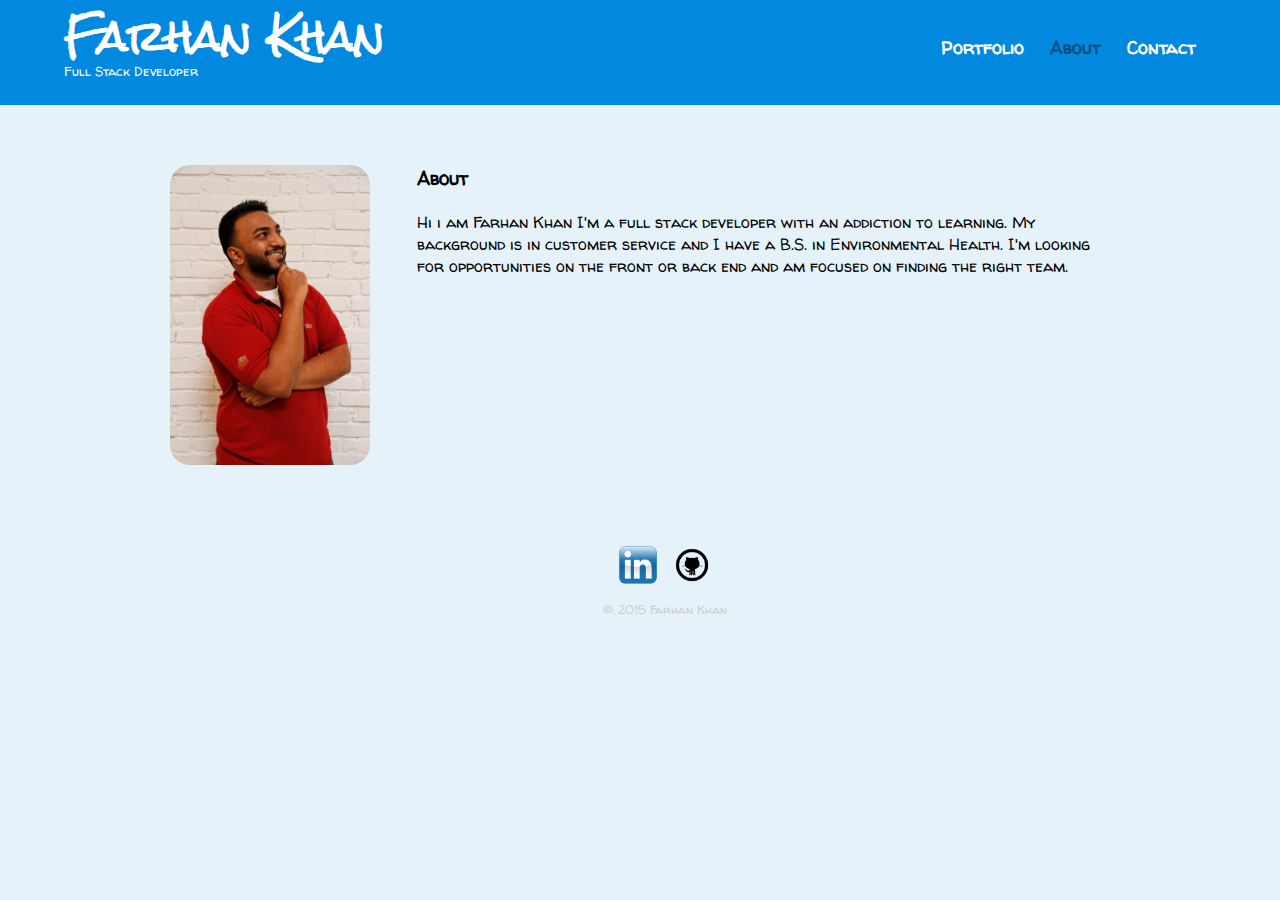
<file: about.html>
<!DOCTYPE html>
<html lang="en">
<head>
	<meta charset="UTF-8">
	<title>Farhan Khan | Developer</title>
	<link rel="stylesheet" href="css/normalize.css">
	<link href='http://fonts.googleapis.com/css?family=Walter+Turncoat|Rock+Salt' rel='stylesheet' type='text/css'>
	<link rel="stylesheet" href="css/main.css">
	<link rel="stylesheet" href="css/responsive.css">
	<meta name="viewport" content="width=device-width, initial-scale=1.0">
</head>
<body>
	<header>
		<a href="index.html" id="logo">
		<h1>Farhan Khan</h1>
		<h2>Full Stack Developer</h2>
		</a>
		<nav>
			<ul>
				<li><a href="index.html">Portfolio</a></li>
				<li><a href="about.html" class="selected">About</li></a>
				<li><a href="contact.html">Contact</li></a>
			</ul>
		</nav>
	</header>
	<div id="wrapper">
	<section>
		<img src="img/_MG_7422.JPG" alt="photo of farhan Khan" class="profile-photo">
		<h3>About</h3>
		<p>Hi i am Farhan Khan I'm a full stack developer with an addiction to learning. My background is in customer service and I have a B.S. in Environmental Health. I'm looking for opportunities on the front or back end and am focused on finding the right team.</p>

	</section>
	<footer>
		<a href="https://www.linkedin.com/profile/public-profile-settings?trk=prof-edit-edit-public_profile"><img src="img/linkden.ong.png" alt="linkden profile" class= "social-icon"></a>
		<a href="https://github.com/Farhan1013"><img src="img/github.png" alt="github profile" class= "social-icon"></a>
		<p>&copy: 2015 Farhan Khan</p>
	</footer>
	</div>
</body>
</html>
</file>
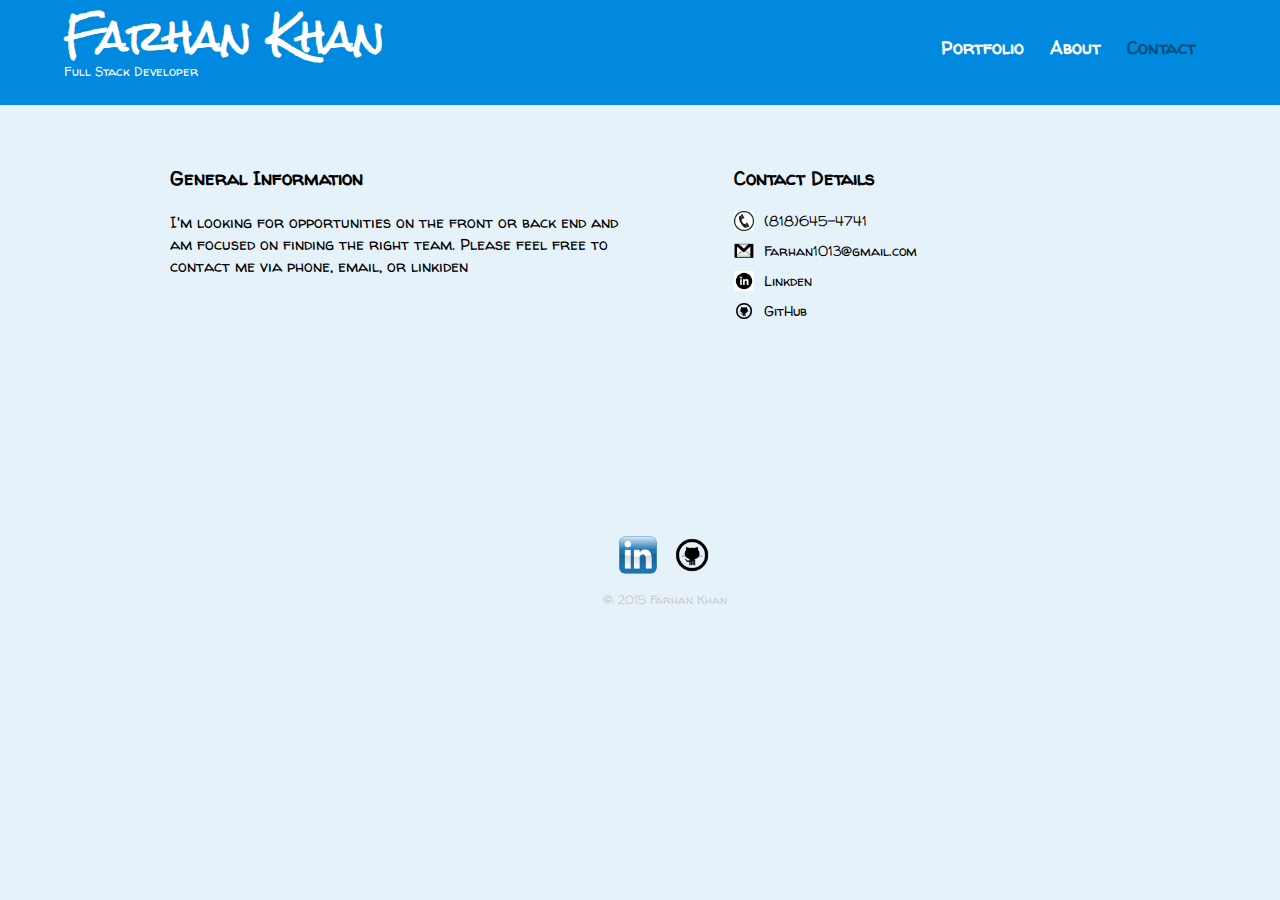
<file: contact.html>
<!DOCTYPE html>
<html lang="en">
<head>
	<meta charset="UTF-8">
	<title>Farhan Khan | Full Stack Developer</title>
	<link rel="stylesheet" href="css/normalize.css">
	<link href='http://fonts.googleapis.com/css?family=Walter+Turncoat|Rock+Salt' rel='stylesheet' type='text/css'>
	<link rel="stylesheet" href="css/main.css">
	<link rel="stylesheet" href="css/responsive.css">
	<meta name="viewport" content="width=device-width, initial-scale=1.0">
</head>
<body>
	<header>
		<a href="index.html" id="logo">
		<h1>Farhan Khan</h1>
		<h2> Full Stack Developer</h2>
		</a>
		<nav>
			<ul>
				<li><a href="index.html">Portfolio</a></li>
				<li><a href="about.html" >About</li></a>
				<li><a href="contact.html" class="selected">Contact</li></a>
			</ul>
		</nav>
	</header>
	<div id="wrapper">
	<section id="primary">
		<h3>General Information</h3>
		<p> I'm looking for opportunities on the front or back end and am focused on finding the right team. Please feel free to contact me via phone, email, or linkiden</p>
	</section>
	<section id="secondary">
		<h3>Contact Details</h3>
		<ul class="contact-info">
			<li class="phone"><a href="tel:818-645-4741">(818)645-4741</a></li>
			<li class="mail"><a href="mailto:Farhan1013@gmail.com">Farhan1013@gmail.com</a></li>
			<li class="linkden"><a href="https://www.linkedin.com/profile/public-profile-settings?trk=prof-edit-edit-public_profile">Linkden</a></li>
			<li class="github" ><a href="http://github.com/Farhan1013">GitHub</a></li>
			</ul>
	</section>
	<footer>
		<br>
		<br>
		<br>
		<br>
		<br>
		<br>
		<br>
		<br>
		<br>
		<br>
		<br>
		<br>
		<a href="https://www.linkedin.com/profile/public-profile-settings?trk=prof-edit-edit-public_profile"><img src="img/linkden.ong.png" alt="linkden profile" class= "social-icon"></a>
		<a href="https://github.com/Farhan1013"><img src="img/github.png" alt="github profile" class= "social-icon"></a>
		<p>&copy: 2015 Farhan Khan</p>
	</footer>
	</div>
</body>
</html>
</file>
<file: css/main.css>
/*****************
GENERAL
*****************/




body {
	font-family: 'Walter Turncoat', cursive;
}

#wrapper {
	max-width: 940px;
	margin: 0 auto;
	padding: 0 5%;
	background: #E6F2FA;
  list-style: none;
}


a {
	text-decoration: none;
}


img {
	max-width: 100%;
}

h1 {
	font-family: 'Rock Salt', cursive;
	margin: 15px 0;
	font-size: 1.75em;
	font-weight: bold;
	line-height: 0.8em;
}

h2 {
	font-size: 0.75em;
	margin: -5px 0 0;
	font-weight: normal;
}


h3 {
	margin: 0 0 1em 0;

}

/*****************
navigation
*****************/
nav {
	text-align: center;
	padding: 10px 0;
	margin: 20px 0 0; 
}


nav ul {
	list-style: none;
	margin: 0 10px;
	padding: 0;
 

}

nav li {
	display: inline-block;
}

nav a {
	font-weight: 800;
	padding: 15px 10px;
}


/*****************
footer
*****************/


footer {
	font-size: 0.75em;
	text-align: center;
	clear: both;
	padding-left: 50px;
	color: #ccc;
}


.social-icon {
	width: 40px;
	height: 40px;
	margin: 0 5px;

}



/*****************
PAGE PORTFOLIO
*****************/

#gallery {
	margin: 0;
	padding: 100px;
	
}



#gallery li {
	float: left;
	width: 45%;
	margin: 2.5%;
	background-color: #f5f5f5;
	color: #bdc3c7;
	list-style: none;
}



#gallery li a p {
	margin: 50;
	padding: 5%;
	font-size: 0.75em;
	color: black;
}



/*****************
PAGE ABOUT
*****************/


.profile-photo {
	display: block;
	max-width: 200px;
	margin: 0 auto 30px;
	border-radius: 20px;

}


/*****************
PAGE CONTACT
*****************/

.contact-info {
	list-style: none;
	padding: 0;
	margin: 0;
	font-size: 0.9em;
}

.contact-info a {
	display: block;
	min-height: 20px;
	background-repeat: no-repeat;
	background-size: 20px 20px;
	padding: 0 0 0 30px;
	margin: 0 0 10px;
}



.contact-info li.phone a {
	background-image: url('../img/phone.jpeg');

}



.contact-info li.mail a {
	background-image: url('../img/gmail.png');

}

.contact-info li.linkden a {
  background-image: url('../img/linkden2.png');

}

.contact-info li.github a {
  background-image: url('../img/github.png');

}





a {
	color: black;
}



/*****************
heading
*****************/

header {
	float: left;
	margin: 0 0 30px 0;
	padding: 5px 0 0 0;
	width: 100%; 
}




#logo{
	text-align: center;
	margin: 0;
}


/*green header*/
header {
	background: #0089DE;
	border-color: #599a68;
}

/*logo text*/
h1, h2 {
	color: white;
}

/*nav background on mobile*/
nav{
	background: #599a68;
}

/*nav links*/
nav a, nav a:visited {
	color: white;
}


/*selected nav linl*/
nav a.selected, nav a:hover {
	color: #035080;
}


/*site body*/
body {
	background: #E6F2FA;
	color: black;
}
</file>
<file: css/responsive.css>
@media screen and (min-width: 480px) {
  
    
  /*****************************
  TWO COLUMN LAYOUT
  ******************************/ 
  
  #primary {
    width: 50%;
    float: left;
  }
  
  #secondary {
    width: 40%;
    float: right;
  }
  
  /*****************************
  3 * 5 = 15
  100% - 15% = 85%
  85 / 3 = 28.333333333
  ******************************/   
  
  /*****************************
  PAGE: PORTFOLIO
  ******************************/ 
  
  #gallery li {
    width: 28.3333%;
  }
  
  #gallery li:nth-child(4n) {
    clear: left;
  }
  
  /*****************************
  PAGE: ABOUT
  ******************************/
  
  .profile-photo {
    float: left;
    margin: 0 5% 80px 0;
  }
  
}


@media screen and (min-width: 660px) {

  /*****************************
  PAGE: PORTFOLIO
  ******************************/
  
  nav {
    background: none;
    float: right;
    font-size: 1.125em;
    margin-right: 5%;
    text-align: right;
    width: 45%
  }
  
  #logo {
    float: left;
    margin-left:  5%;
    text-align: left;
    width: 45%;
  }
  
  h1{
    font-size: 2.5em;
  }
  
  h2 {
    font-size: 0.825em;
    margin-bottom: 20px;
  }
  
  header {
    border-bottom: 5px solid #0089DE;;
    margin-bottom: 60px;
  }
  
}
</file>
